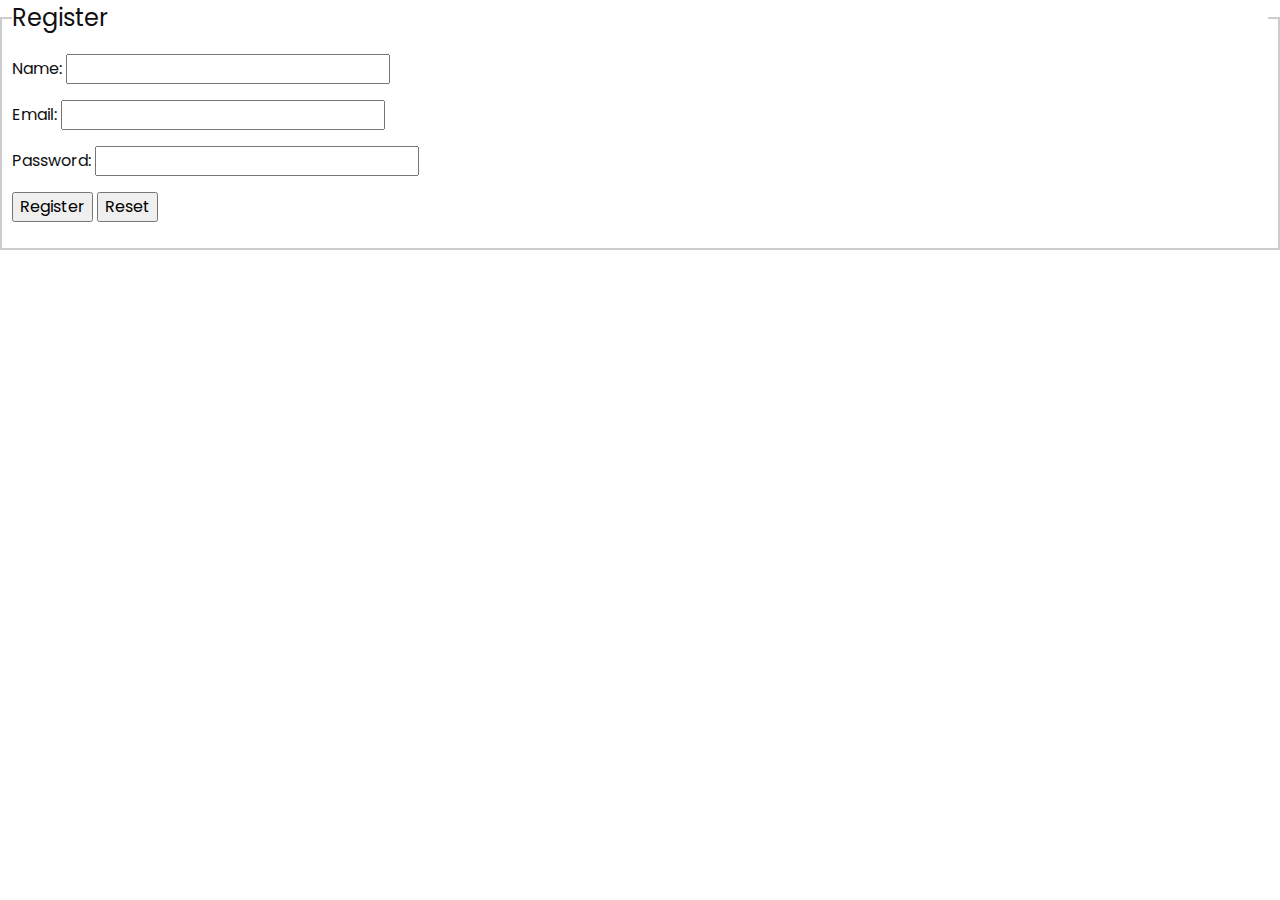
<file: register.html>
<!DOCTYPE html>
<html lang="en">
  <head>
    <meta charset="UTF-8" />
    <meta name="viewport" content="width=device-width, initial-scale=1.0" />
    <title>Register Form</title>

    <!-- slider stylesheet -->
    <link
      rel="stylesheet"
      href="https://cdnjs.cloudflare.com/ajax/libs/font-awesome/4.7.0/css/font-awesome.min.css"
    />

    <!-- bootstrap core css -->
    <link rel="stylesheet" type="text/css" href="css/bootstrap.css" />

    <!-- google icons-->
    <link
      rel="stylesheet"
      href="https://fonts.googleapis.com/css2?family=Material+Symbols+Outlined:opsz,wght,FILL,GRAD@24,400,0,0"
    />

    <!-- Custom styles for this template -->
    <link href="css/style.css" rel="stylesheet" />
    <!-- responsive style -->
    <link href="css/responsive.css" rel="stylesheet" />
  </head>

  <body>
    <section>
      <form id="register" action="register.py" method="post">
        <fieldset>
          <legend>Register</legend>
          <p>Name: <input type="text" name="name" /></p>
          <p>Email: <input type="email" name="email" /></p>
          <p>Password: <input type="password" name="password" /></p>
          <p>
            <input type="submit" value="Register" />
            <input type="reset" value="Reset" />
          </p>
        </fieldset>
      </form>
    </section>
  </body>
</html>
</file>
<file: css/responsive.css>
@media (max-width: 1120px) {
    .saving_section .detail-box {
        padding: 0;
    }
}

@media (max-width: 992px) {
    .user_option {
        justify-content: center;
        margin-left: 0;
        margin-top: 10px;

    }

    .custom_nav-container {
        flex-direction: row;
    }

    .custom_nav-container .navbar-nav {
        align-items: center;
    }

    #navbarSupportedContent .navbar-nav .nav-link {
        margin: 5px 0;
    }

    .slider_section .detail-box {
        padding-left: 0;
    }

    .slider_section .detail-box h1 {
        font-size: 3rem;
    }

    .slider_section .img-box {
        padding: 0;
    }

    .saving_section .row {
        flex-direction: column-reverse;
    }

    .saving_section .detail-box {

        margin-bottom: 30px;
    }

    .client_section .box {
        margin: 15px 25px;
    }

    .client_section .carousel_btn-box {
        display: flex;
        justify-content: center;
        margin-top: 45px;
    }

    .client_section .carousel-control-prev,
    .client_section .carousel-control-next {
        position: unset;
        margin: 0 2.5px;
        width: 45px;
        height: 45px;
    }
}

@media (max-width: 768px) {
    .hero_area {
        padding: 0 25px;
    }

    .slider_section .img-box {
        margin-bottom: 45px;
    }

    .saving_section,
    .gift_section {
        padding-left: 25px;
        padding-right: 25px;
    }

    .gift_section .box {
        padding: 45px 0;
    }

    .gift_section .img-box {
        padding: 0 15px;
        margin-bottom: 45px;
    }

    .info_section .row>div {
        text-align: center;
        display: flex;
        flex-direction: column;
        align-items: center;

    }

    .info_section {
        margin: 0 25px 25px;
    }


}

@media (max-width: 576px) {
    .contact_section {
        padding-left: 25px;
        padding-right: 25px;
    }
}

@media (max-width: 480px) {

    .saving_section .detail-box,
    .gift_section .detail-box {
        padding: 0 5px;
    }
}

@media (max-width: 420px) {}

@media (max-width: 376px) {}

@media (min-width: 1200px) {
    .container {
        max-width: 1170px;
    }
}
</file>
<file: css/style.css>
@import url("https://fonts.googleapis.com/css2?family=Poppins:wght@300;400;500;600;700&display=swap");
@import url("font-awesome.min.css");
body {
    font-family: "poppins", sans-serif;
    color: #101010;
    background-color: #ffffff;
}

fieldset {
    border: 2px solid #ccc;
    padding: 10px;
    margin: 5%;
    /* Adjust width as needed */
    margin: auto;
    /* Center the form */
}

.layout_padding {
    padding-top: 90px;
    padding-bottom: 90px;
}

.layout_padding2 {
    padding-top: 45px;
    padding-bottom: 45px;
}

.layout_padding2-top {
    padding-top: 45px;
}

.layout_padding2-bottom {
    padding-bottom: 45px;
}

.layout_padding-top {
    padding-top: 90px;
}

.layout_padding-bottom {
    padding-bottom: 90px;
}

.heading_container {
    display: -webkit-box;
    display: -ms-flexbox;
    display: flex;
    -webkit-box-orient: vertical;
    -webkit-box-direction: normal;
    -ms-flex-direction: column;
    flex-direction: column;
}

.heading_container h2 {
    text-transform: uppercase;
    font-weight: bold;
}

.heading_container h2 span {
    color: #e49cf8;
}

.heading_container.heading_center {
    -webkit-box-align: center;
    -ms-flex-align: center;
    align-items: center;
    text-align: center;
}


/*header section*/

.hero_area {
    padding: 0 45px;
}

.hero_area.sub_pages {
    height: auto;
}

#navbarSupportedContent {
    width: 100%;
    background-color: #f3a2ff;
    -webkit-box-pack: center;
    -ms-flex-pack: center;
    justify-content: center;
    padding: 10px 0;
    border-radius: 15px 15px 0 0;
}

#navbarSupportedContent.innerpage_navbar {
    background-color: white;
    border-radius: 10px;
    -webkit-box-shadow: 0 0 3px 0 rgba(0, 0, 0, 0.25);
    box-shadow: 0 0 3px 0 rgba(0, 0, 0, 0.25);
}

#navbarSupportedContent.innerpage_navbar .nav-item.active .nav-link {
    background-color: #f4f5f6;
}

#navbarSupportedContent .navbar-nav .nav-link {
    padding: 5px 25px;
    color: #514f4f;
    text-align: center;
    text-transform: uppercase;
    border-radius: 5px;
}

#navbarSupportedContent .nav-item.active .nav-link {
    background-color: #ffffff;
}

a,
a:hover,
a:focus {
    text-decoration: none;
}

a:hover,
a:focus {
    color: initial;
}

.btn,
.btn:focus {
    outline: none !important;
    -webkit-box-shadow: none;
    box-shadow: none;
}

.navbar-brand {
    margin: 15px 0;
    padding: 0;
}

.navbar-brand span {
    font-size: 28px;
    font-weight: bold;
    color: #000000;
    text-transform: uppercase;
    margin: 0;
    padding: 0;
}

.custom_nav-container .nav_search-btn {
    padding: 0;
    border: none;
}

.custom_nav-container {
    z-index: 99999;
    padding: 0;
    -webkit-box-orient: vertical;
    -webkit-box-direction: normal;
    -ms-flex-direction: column;
    flex-direction: column;
    -webkit-box-align: center;
    -ms-flex-align: center;
    align-items: center;
}

.custom_nav-container .navbar-toggler {
    outline: none;
}

.custom_nav-container .navbar-toggler {
    outline: none;
}

.custom_nav-container .navbar-toggler {
    padding: 0;
    width: 37px;
    height: 42px;
    -webkit-transition: all .3s;
    transition: all .3s;
}

.custom_nav-container .navbar-toggler span {
    display: block;
    width: 35px;
    height: 4px;
    background-color: #000000;
    margin: 7px 0;
    -webkit-transition: all 0.3s;
    transition: all 0.3s;
    position: relative;
    border-radius: 5px;
    -webkit-transition: all .3s;
    transition: all .3s;
}

.custom_nav-container .navbar-toggler span::before,
.custom_nav-container .navbar-toggler span::after {
    content: "";
    position: absolute;
    left: 0;
    height: 100%;
    width: 100%;
    background-color: #000000;
    top: -10px;
    border-radius: 5px;
    -webkit-transition: all .3s;
    transition: all .3s;
}

.custom_nav-container .navbar-toggler span::after {
    top: 10px;
}

.custom_nav-container .navbar-toggler[aria-expanded="true"] {
    -webkit-transform: rotate(360deg);
    transform: rotate(360deg);
}

.custom_nav-container .navbar-toggler[aria-expanded="true"] span {
    -webkit-transform: rotate(45deg);
    transform: rotate(45deg);
}

.custom_nav-container .navbar-toggler[aria-expanded="true"] span::before,
.custom_nav-container .navbar-toggler[aria-expanded="true"] span::after {
    -webkit-transform: rotate(90deg);
    transform: rotate(90deg);
    top: 0;
}

.user_option {
    display: -webkit-box;
    display: -ms-flexbox;
    display: flex;
    -webkit-box-align: center;
    -ms-flex-align: center;
    align-items: center;
    margin-left: 25px;
}

.user_option a {
    margin-right: 25px;
    color: #000000;
}

.user_option a span {
    margin-left: 5px;
}


/*end header section*/

.slider_section .slider_container {
    color: #fefefe;
    background-color: #000000;
    background-color: #f3a2ff;
    padding: 25px;
    border-radius: 0 0 15px 15px;
}

.slider_section .row {
    -webkit-box-align: center;
    -ms-flex-align: center;
    align-items: center;
}

.slider_section .img-box {
    display: -webkit-box;
    display: -ms-flexbox;
    display: flex;
    -webkit-box-pack: center;
    -ms-flex-pack: center;
    justify-content: center;
    padding: 45px;
}

.slider_section .img-box img {
    width: 275px;
}

.slider_section .detail-box {
    padding-left: 45px;
    margin: 45px 0;
}

.slider_section .detail-box h1 {
    font-weight: bold;
    font-size: 3.5rem;
    margin-bottom: 10px;
}

.slider_section .detail-box a {
    display: inline-block;
    padding: 10px 40px;
    background-color: #db4566;
    color: #ffffff;
    border: 1px solid #db4566;
    border-radius: 5px;
    -webkit-transition: all .3s;
    transition: all .3s;
    margin-top: 25px;
    text-transform: uppercase;
}

.slider_section .detail-box a:hover {
    background-color: transparent;
    color: #db4566;
}

.slider_section .carousel_btn-box {
    display: -webkit-box;
    display: -ms-flexbox;
    display: flex;
    background-color: #ffffff;
    -webkit-box-align: center;
    -ms-flex-align: center;
    align-items: center;
    position: absolute;
    bottom: -25px;
    left: 5%;
    padding: 7px 10px;
    border-radius: 5px 5px 0 0;
}

.slider_section .carousel_btn-box img {
    margin: 0 10px;
}

.slider_section .carousel_btn-box .carousel-control-prev,
.slider_section .carousel_btn-box .carousel-control-next {
    position: unset;
    height: 25px;
    width: 25px;
    background-repeat: no-repeat;
    opacity: 1;
    background-position: center;
    color: #000000;
    font-size: 14px;
}

.shop_section .heading_container {
    margin-bottom: 20px;
}

.shop_section .box {
    background-color: #eeeeee;
    position: relative;
    padding: 10px;
    margin-top: 25px;
}

.shop_section .box a {
    color: #000000;
}

.shop_section .box .img-box {
    display: -webkit-box;
    display: -ms-flexbox;
    display: flex;
    -webkit-box-pack: center;
    -ms-flex-pack: center;
    justify-content: center;
    -webkit-box-align: center;
    -ms-flex-align: center;
    align-items: center;
    padding: 15px 30px;
    height: 245px;
}

.shop_section .box .img-box img {
    max-width: 100%;
    max-height: 145px;
}

.shop_section .box .detail-box {
    display: -webkit-box;
    display: -ms-flexbox;
    display: flex;
    -webkit-box-pack: justify;
    -ms-flex-pack: justify;
    justify-content: space-between;
}

.shop_section .box .detail-box h6 span {
    color: #b20fdb;
}

.shop_section .box .new {
    width: 50px;
    height: 50px;
    position: absolute;
    top: 10px;
    left: 10px;
    background-color: #ffffff;
    display: -webkit-box;
    display: -ms-flexbox;
    display: flex;
    -webkit-box-pack: center;
    -ms-flex-pack: center;
    justify-content: center;
    -webkit-box-align: center;
    -ms-flex-align: center;
    align-items: center;
    border-radius: 100%;
    font-size: 15px;
}

.shop_section .btn-box {
    display: -webkit-box;
    display: -ms-flexbox;
    display: flex;
    -webkit-box-pack: center;
    -ms-flex-pack: center;
    justify-content: center;
    margin-top: 45px;
}

.shop_section .btn-box a {
    display: inline-block;
    padding: 10px 40px;
    background-color: #b20fdb;
    color: #ffffff;
    border: 1px solid #b20fdb;
    border-radius: 5px;
    -webkit-transition: all .3s;
    transition: all .3s;
}

.shop_section .btn-box a:hover {
    background-color: transparent;
    color: #b20fdb;
}

.saving_section {
    padding-left: 45px;
    padding-right: 45px;
}

.saving_section .box {
    padding-top: 45px;
    background-color: #7fd7eb;
    color: #ffffff;
    border-radius: 15px;
}

.saving_section .row {
    -webkit-box-align: center;
    -ms-flex-align: center;
    align-items: center;
}

.saving_section .img-box {
    padding: 15px 0 0 25px;
}

.saving_section .img-box img {
    width: 100%;
}

.saving_section .detail-box {
    padding: 0 25px;
}

.saving_section .detail-box p {
    margin-top: 5px;
}

.saving_section .detail-box .btn-box {
    display: -webkit-box;
    display: -ms-flexbox;
    display: flex;
    -ms-flex-wrap: wrap;
    flex-wrap: wrap;
    margin: 35px -5px 0;
}

.saving_section .detail-box .btn-box a {
    width: 165px;
    text-align: center;
    margin: 5px;
}

.saving_section .detail-box .btn-box .btn1 {
    display: inline-block;
    padding: 10px 0;
    background-color: #109dbd;
    color: #ffffff;
    border: 1px solid #109dbd;
    border-radius: 0;
    -webkit-transition: all .3s;
    transition: all .3s;
}

.saving_section .detail-box .btn-box .btn1:hover {
    background-color: transparent;
    color: #109dbd;
}

.saving_section .detail-box .btn-box .btn2 {
    display: inline-block;
    padding: 10px 0;
    background-color: #ffffff;
    color: #000000;
    border: 1px solid #ffffff;
    border-radius: 0;
    -webkit-transition: all .3s;
    transition: all .3s;
}

.saving_section .detail-box .btn-box .btn2:hover {
    background-color: transparent;
    color: #ffffff;
}

.why_section .box {
    text-align: center;
    margin-top: 45px;
    background-color: #f9f8f7;
    padding: 25px;
    border-radius: 5px;
}

.why_section .box .img-box {
    margin-bottom: 15px;
}

.why_section .box .img-box svg {
    width: 55px;
    height: auto;
    fill: #320b57;
}

.gift_section {
    padding-left: 45px;
    padding-right: 45px;
}

.gift_section .box {
    background-color: #6929a5;
    border-radius: 15px;
    color: #ffffff;
}

.gift_section .row {
    -webkit-box-align: center;
    -ms-flex-align: center;
    align-items: center;
}

.gift_section .img-box {
    padding: 60px 0 60px 25px;
}

.gift_section .img-box img {
    width: 100%;
}

.gift_section .detail-box {
    padding: 0 25px;
}

.gift_section .detail-box p {
    margin-top: 5px;
}

.gift_section .detail-box .btn-box {
    display: -webkit-box;
    display: -ms-flexbox;
    display: flex;
    -ms-flex-wrap: wrap;
    flex-wrap: wrap;
    margin: 35px -5px 0;
}

.gift_section .detail-box .btn-box a {
    width: 165px;
    text-align: center;
    margin: 5px;
}

.gift_section .detail-box .btn-box .btn1 {
    display: inline-block;
    padding: 10px 0;
    background-color: #ffffff;
    color: #000000;
    border: 1px solid #ffffff;
    border-radius: 0;
    -webkit-transition: all .3s;
    transition: all .3s;
}

.gift_section .detail-box .btn-box .btn1:hover {
    background-color: transparent;
    color: #ffffff;
}

.gift_section .detail-box .btn-box .btn2 {
    display: inline-block;
    padding: 10px 0;
    background-color: #9242dd;
    color: #ffffff;
    border: 1px solid #9242dd;
    border-radius: 0;
    -webkit-transition: all .3s;
    transition: all .3s;
}

.gift_section .detail-box .btn-box .btn2:hover {
    background-color: transparent;
    color: #9242dd;
}

.contact_section {
    position: relative;
}

.contact_section .container-bg {
    -webkit-box-shadow: 0 0 25px 0 rgba(0, 0, 0, 0.1);
    box-shadow: 0 0 25px 0 rgba(0, 0, 0, 0.1);
}

.contact_section .heading_container {
    margin-bottom: 30px;
}

.contact_section .row {
    -webkit-box-align: stretch;
    -ms-flex-align: stretch;
    align-items: stretch;
}

.contact_section form {
    padding-right: 35px;
    padding: 45px 20px;
}

.contact_section input {
    width: 100%;
    border: 1px solid #919191;
    height: 50px;
    margin-bottom: 25px;
    padding-left: 25px;
    background-color: transparent;
    outline: none;
    color: #101010;
}

.contact_section input::-webkit-input-placeholder {
    color: #131313;
}

.contact_section input:-ms-input-placeholder {
    color: #131313;
}

.contact_section input::-ms-input-placeholder {
    color: #131313;
}

.contact_section input::placeholder {
    color: #131313;
}

.contact_section input.message-box {
    height: 120px;
}

.contact_section button {
    display: inline-block;
    padding: 12px 45px;
    background-color: #b20fdb;
    color: #ffffff;
    border: 1px solid #b20fdb;
    border-radius: 0;
    -webkit-transition: all .3s;
    transition: all .3s;
    display: block;
    color: #fff;
    margin: 35px auto 0 auto;
}

.contact_section button:hover {
    background-color: transparent;
    color: #db4f66;
}

.contact_section .map_container {
    height: 100%;
    min-height: 375px;
}

.contact_section .map_container .map-responsive {
    height: 100%;
}

.client_section .heading_container {
    margin-bottom: 20px;
}

.client_section .box {
    margin: 15px 45px;
    -webkit-box-shadow: 0 0 5px 0 rgba(0, 0, 0, 0.25);
    box-shadow: 0 0 5px 0 rgba(0, 0, 0, 0.25);
    padding: 25px;
}

.client_section .box .client_info {
    display: -webkit-box;
    display: -ms-flexbox;
    display: flex;
    -webkit-box-pack: justify;
    -ms-flex-pack: justify;
    justify-content: space-between;
}

.client_section .box .client_info .client_name h5 {
    font-weight: 600;
    color: #db4f66;
}

.client_section .box .client_info .client_name h6 {
    margin-bottom: 0;
    color: #bfc0c0;
    font-weight: normal;
    font-size: 15px;
}

.client_section .box .client_info i {
    font-size: 24px;
}

.client_section .box p {
    margin-top: 15px;
}

.client_section .carousel-control-prev,
.client_section .carousel-control-next {
    width: 45px;
    height: 125px;
    background-color: #db4f66;
    opacity: 1;
    font-size: 28px;
    font-weight: bold;
    top: 50%;
    -webkit-transform: translateY(-50%);
    transform: translateY(-50%);
}

.client_section .carousel-control-prev {
    left: 0;
}

.client_section .carousel-control-next {
    right: 0;
}


/* info section */

.info_section {
    position: relative;
    background-color: #2d2d2d;
    color: #ffffff;
    margin: 0 45px 45px;
}

.info_section .social_container {
    -webkit-box-pack: center;
    -ms-flex-pack: center;
    justify-content: center;
    margin-top: 25px;
    margin-bottom: 30px;
}

.info_section .social_container .social_box {
    display: -webkit-box;
    display: -ms-flexbox;
    display: flex;
    -webkit-box-align: center;
    -ms-flex-align: center;
    align-items: center;
    -webkit-box-pack: center;
    -ms-flex-pack: center;
    justify-content: center;
}

.info_section .social_container .social_box a {
    margin: 0 10px;
    color: #ffffff;
    font-size: 24px;
}

.info_section .info_form form input {
    outline: none;
    width: 100%;
    padding: 7px 10px;
}

.info_section .info_form form button {
    padding: 8px 35px;
    outline: none;
    border: none;
    color: #ffffff;
    background: rgb(232, 148, 218);
    margin-top: 15px;
    text-transform: uppercase;
}

.info_section .row>div {
    margin-top: 25px;
}

.info_section a {
    text-transform: none;
}

.info_section h6 {
    font-weight: bold;
    text-transform: uppercase;
    font-size: 18px;
    margin-bottom: 25px;
}

.info_section p {
    color: #cbc9c9;
}

.info_section .info_link-box a {
    display: -webkit-box;
    display: -ms-flexbox;
    display: flex;
    -webkit-box-align: center;
    -ms-flex-align: center;
    align-items: center;
    margin: 15px 0;
}

.info_section .info_link-box a:hover {
    color: #ffffff;
}

.info_section .info_link-box a i {
    color: #ffffff;
    margin-right: 5px;
    font-size: 18px;
}

.info_section .info_link-box a span {
    color: #cbc9c9;
}

.info_section .info_link-box a:hover span {
    color: #ffffff;
}


/* end info section */


/* footer section*/

.footer_section {
    margin-top: 45px;
    font-weight: 500;
}

.footer_section p {
    padding: 20px 0;
    margin: 0 auto;
    text-align: center;
    border-top: 1.5px solid #eeeeee;
    width: 80%;
}

.footer_section a {
    color: #cbc9c9;
}
</file>
